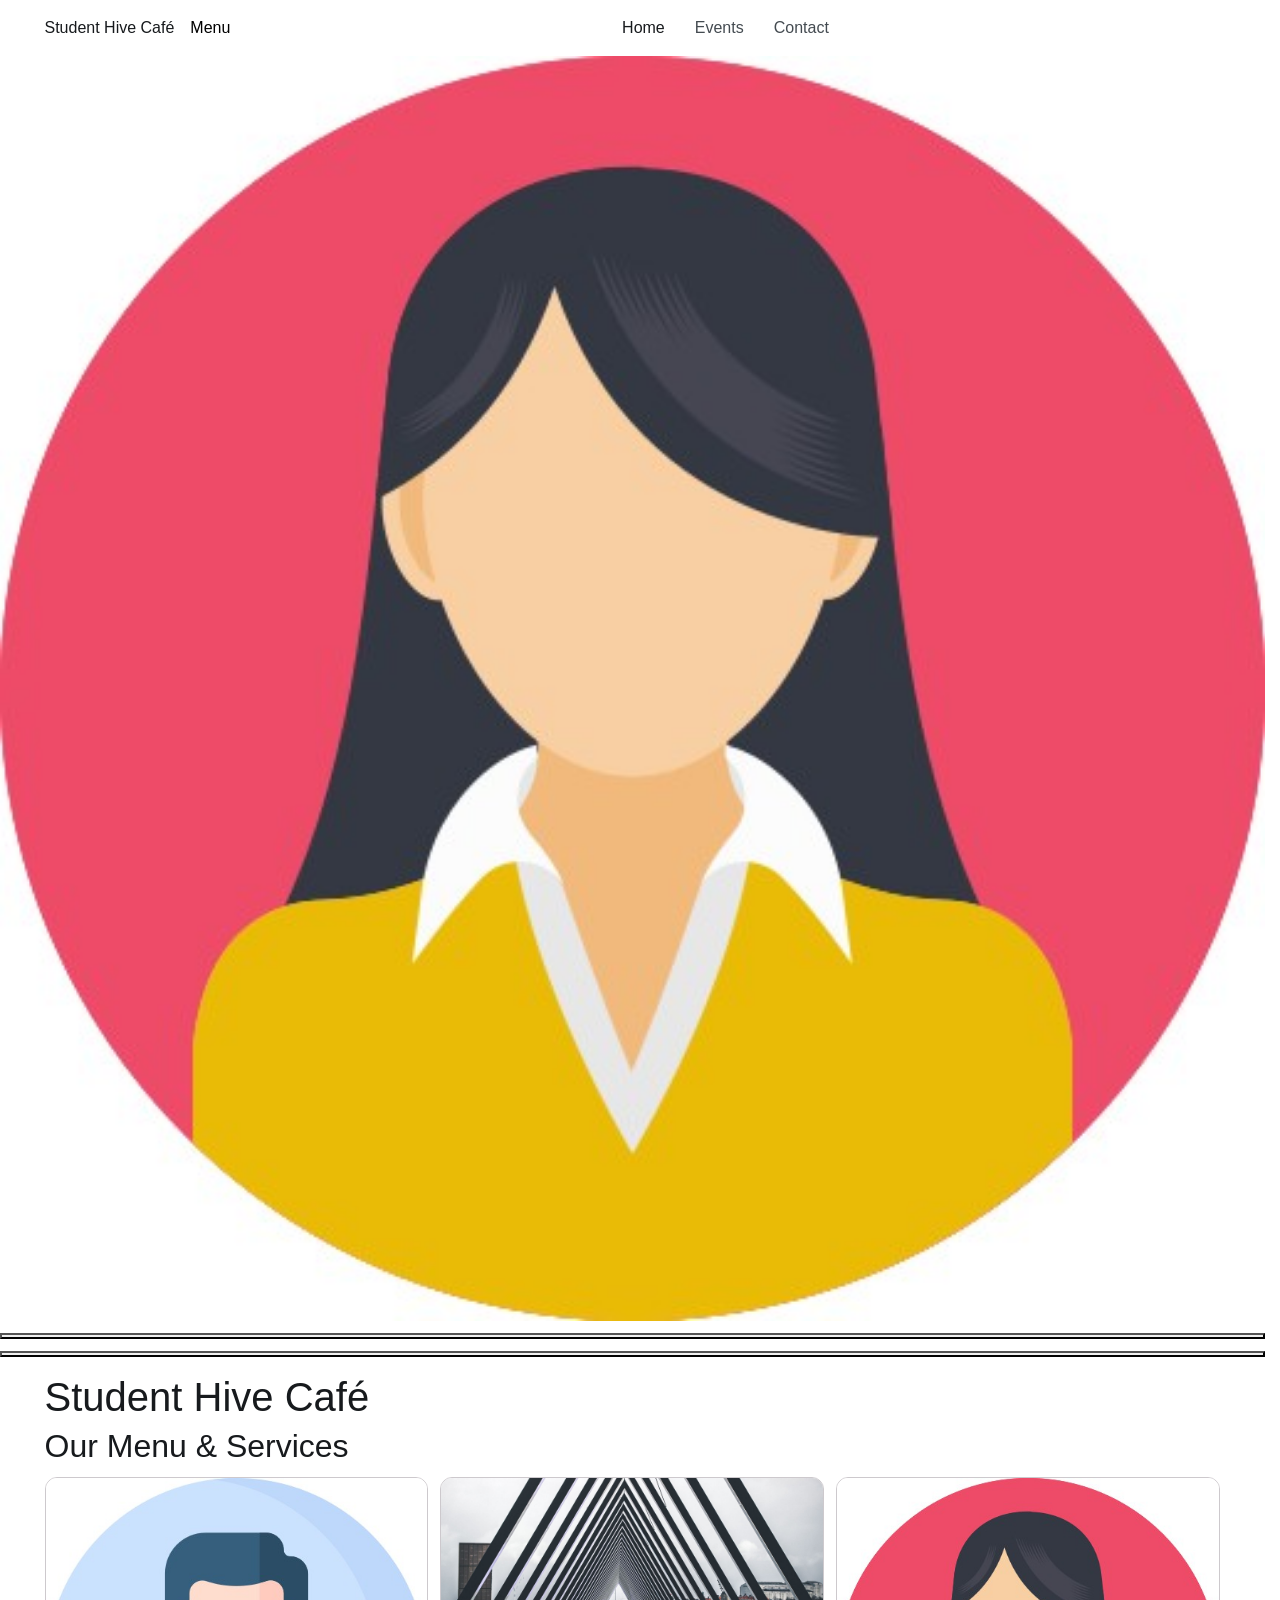
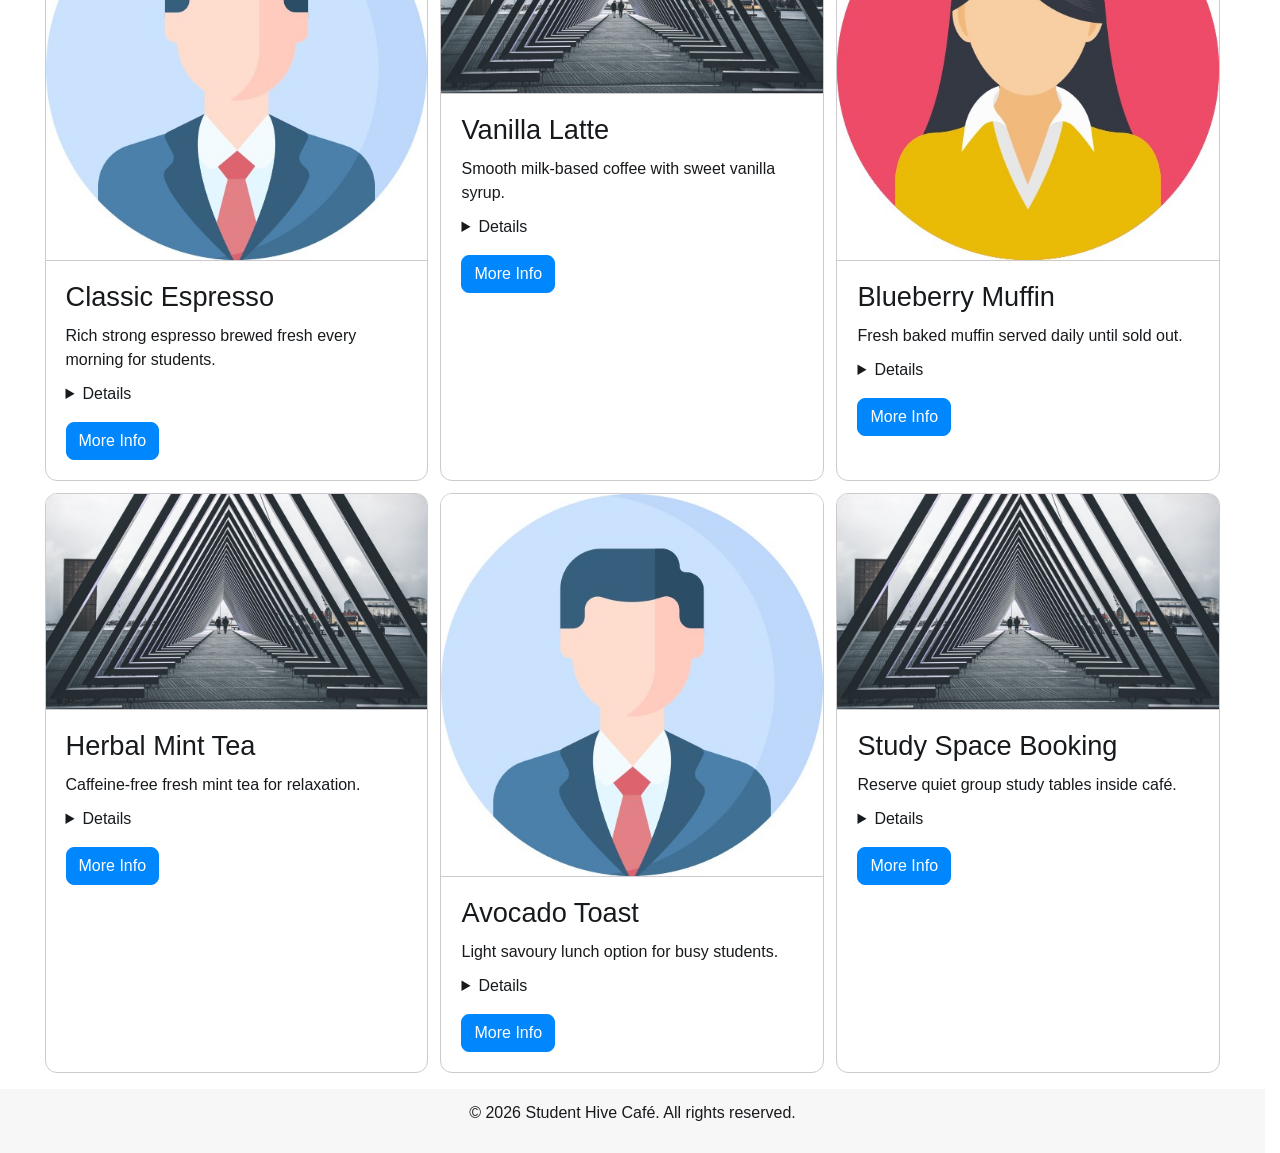
<file: index.html>
<!DOCTYPE html>
<html lang="en">
<head>
  <meta charset="UTF-8">
  <meta name="viewport" content="width=device-width, initial-scale=1.0">
  <title>Student Hive Café | Home</title>
  <link rel="stylesheet" href="css/bootstrap.min.css">
  <link rel="stylesheet" href="css/style.css">
</head>
<body>
  <nav class="navbar md:navbar-expand">
    <div class="container">
      <a class="navbar-brand" href="index.html">Student Hive Café</a>
      <button class="drawer-toggle" aria-controls="mainDrawer">Menu</button>
      <div id="mainDrawer" class="drawer">
        <div class="drawer-header">
          <h5>Menu</h5>
          <button class="drawer-close" aria-label="Close menu"></button>
        </div>
        <ul class="navbar-nav">
          <li class="nav-item"><a class="nav-link active" href="index.html">Home</a></li>
          <li class="nav-item"><a class="nav-link" href="#">Events</a></li>
          <li class="nav-item"><a class="nav-link" href="contact.html">Contact</a></li>
        </ul>
      </div>
    </div>
  </nav>

  <main>
    <div id="cafeCarousel" class="carousel slide">
      <div class="carousel-inner">
        <div class="carousel-item active">
          <img src="images/slide1.jpg" class="d-block w-100" alt="Bright student cafe seating area with large windows">
        </div>
        <div class="carousel-item">
          <img src="images/slide2.jpg" class="d-block w-100" alt="Fresh coffee and homemade pastries on wooden counter">
        </div>
        <div class="carousel-item">
          <img src="images/slide3.jpg" class="d-block w-100" alt="Students studying and chatting inside the café">
        </div>
      </div>
      <button class="carousel-control-prev" type="button" data-bs-target="#cafeCarousel" data-bs-slide="prev">
        <span class="carousel-control-prev-icon"></span>
      </button>
      <button class="carousel-control-next" type="button" data-bs-target="#cafeCarousel" data-bs-slide="next">
        <span class="carousel-control-next-icon"></span>
      </button>
    </div>

    <section class="container py-5">
      <h1>Student Hive Café</h1>
      <h2 class="mb-4">Our Menu & Services</h2>
      <div class="row g-4">
        <div class="col-12 md:col-6 lg:col-4">
          <div class="card h-100">
            <img src="images/card1.jpg" class="card-img-top" alt="Classic espresso coffee cup">
            <div class="card-body">
              <h3 class="card-title">Classic Espresso</h3>
              <p class="card-text">Rich strong espresso brewed fresh every morning for students.</p>
              <details>
                <summary>Details</summary>
                <p>Made with locally roasted beans. Served hot, available double‑shot option.</p>
              </details>
              <button class="btn-solid theme-primary mt-2" onclick="document.getElementById('dialog1').showModal()">More Info</button>
              <dialog id="dialog1">
                <h4>Classic Espresso</h4>
                <p>Price: $3.00. Perfect quick pick‑me‑up between lectures.</p>
                <form method="dialog">
                  <button class="btn-solid theme-primary">Close</button>
                </form>
              </dialog>
            </div>
          </div>
        </div>
        <div class="col-12 md:col-6 lg:col-4">
          <div class="card h-100">
            <img src="images/card2.jpg" class="card-img-top" alt="Vanilla latte with foam art">
            <div class="card-body">
              <h3 class="card-title">Vanilla Latte</h3>
              <p class="card-text">Smooth milk‑based coffee with sweet vanilla syrup.</p>
              <details>
                <summary>Details</summary>
                <p>Choose oat, almond or dairy milk. Hot or iced available all day.</p>
              </details>
              <button class="btn-solid theme-primary mt-2" onclick="document.getElementById('dialog2').showModal()">More Info</button>
              <dialog id="dialog2">
                <h4>Vanilla Latte</h4>
                <p>Price: $4.25. Very popular among students for long study sessions.</p>
                <form method="dialog">
                  <button class="btn-solid theme-primary">Close</button>
                </form>
              </dialog>
            </div>
          </div>
        </div>
        <div class="col-12 md:col-6 lg:col-4">
          <div class="card h-100">
            <img src="images/card3.jpg" class="card-img-top" alt="Blueberry muffin on plate">
            <div class="card-body">
              <h3 class="card-title">Blueberry Muffin</h3>
              <p class="card-text">Fresh baked muffin served daily until sold out.</p>
              <details>
                <summary>Details</summary>
                <p>Contains wheat and dairy. Vegan muffins also available separately.</p>
              </details>
              <button class="btn-solid theme-primary mt-2" onclick="document.getElementById('dialog3').showModal()">More Info</button>
              <dialog id="dialog3">
                <h4>Blueberry Muffin</h4>
                <p>Price: $2.75. Best before noon while still warm.</p>
                <form method="dialog">
                  <button class="btn-solid theme-primary">Close</button>
                </form>
              </dialog>
            </div>
          </div>
        </div>
        <div class="col-12 md:col-6 lg:col-4">
          <div class="card h-100">
            <img src="images/card4.jpg" class="card-img-top" alt="Herbal mint tea cup">
            <div class="card-body">
              <h3 class="card-title">Herbal Mint Tea</h3>
              <p class="card-text">Caffeine‑free fresh mint tea for relaxation.</p>
              <details>
                <summary>Details</summary>
                <p>No caffeine, great for evening study time. Honey optional add‑on.</p>
              </details>
              <button class="btn-solid theme-primary mt-2" onclick="document.getElementById('dialog4').showModal()">More Info</button>
              <dialog id="dialog4">
                <h4>Herbal Mint Tea</h4>
                <p>Price: $2.50. Several other herbal flavours in stock.</p>
                <form method="dialog">
                  <button class="btn-solid theme-primary">Close</button>
                </form>
              </dialog>
            </div>
          </div>
        </div>
        <div class="col-12 md:col-6 lg:col-4">
          <div class="card h-100">
            <img src="images/card5.jpg" class="card-img-top" alt="Avocado toast on sourdough">
            <div class="card-body">
              <h3 class="card-title">Avocado Toast</h3>
              <p class="card-text">Light savoury lunch option for busy students.</p>
              <details>
                <summary>Details</summary>
                <p>Sourdough bread, seasoning. Can add poached egg for extra charge.</p>
              </details>
              <button class="btn-solid theme-primary mt-2" onclick="document.getElementById('dialog5').showModal()">More Info</button>
              <dialog id="dialog5">
                <h4>Avocado Toast</h4>
                <p>Price: $5.50. Served 10am‑3pm while supplies last.</p>
                <form method="dialog">
                  <button class="btn-solid theme-primary">Close</button>
                </form>
              </dialog>
            </div>
          </div>
        </div>
        <div class="col-12 md:col-6 lg:col-4">
          <div class="card h-100">
            <img src="images/card6.jpg" class="card-img-top" alt="Study room booking icon photo">
            <div class="card-body">
              <h3 class="card-title">Study Space Booking</h3>
              <p class="card-text">Reserve quiet group study tables inside café.</p>
              <details>
                <summary>Details</summary>
                <p>Student ID required for booking. Max 2 hours per group.</p>
              </details>
              <button class="btn-solid theme-primary mt-2" onclick="document.getElementById('dialog6').showModal()">More Info</button>
              <dialog id="dialog6">
                <h4>Study Space Booking</h4>
                <p>Free for students. Please use our contact page to submit booking request.</p>
                <form method="dialog">
                  <button class="btn-solid theme-primary">Close</button>
                </form>
              </dialog>
            </div>
          </div>
        </div>
      </div>
    </section>
  </main>

  <footer class="py-4 bg-1 text-center">
    <div class="container">
      <p>&copy; 2026 Student Hive Café. All rights reserved.</p>
    </div>
  </footer>

  <script type="module" src="js/bootstrap.bundle.min.js"></script>
</body>
</html>
</file>
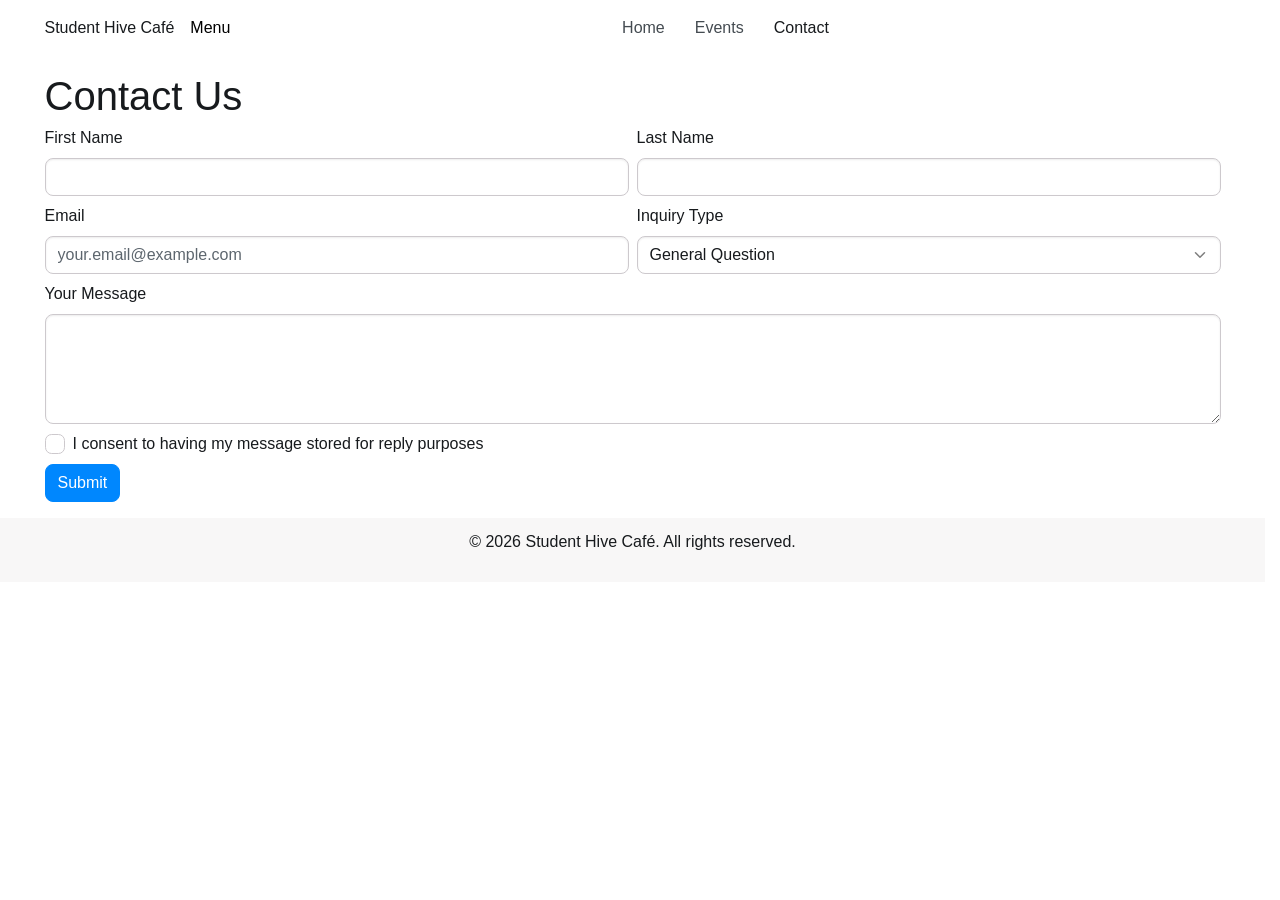
<file: contact.html>
<!DOCTYPE html>
<html lang="en">
<head>
  <meta charset="UTF-8">
  <meta name="viewport" content="width=device-width, initial-scale=1.0">
  <title>Student Hive Café | Contact Us</title>
  <link rel="stylesheet" href="css/bootstrap.min.css">
  <link rel="stylesheet" href="css/style.css">
</head>
<body>
  <nav class="navbar md:navbar-expand">
    <div class="container">
      <a class="navbar-brand" href="index.html">Student Hive Café</a>
      <button class="drawer-toggle" aria-controls="mainDrawer">Menu</button>
      <div id="mainDrawer" class="drawer">
        <div class="drawer-header">
          <h5>Menu</h5>
          <button class="drawer-close" aria-label="Close menu"></button>
        </div>
        <ul class="navbar-nav">
          <li class="nav-item"><a class="nav-link" href="index.html">Home</a></li>
          <li class="nav-item"><a class="nav-link" href="#">Events</a></li>
          <li class="nav-item"><a class="nav-link active" href="contact.html">Contact</a></li>
        </ul>
      </div>
    </div>
  </nav>

  <main class="container py-5">
    <h1>Contact Us</h1>
    <form>
      <div class="row g-3 mb-3">
        <div class="col-12 md:col-6 form-field">
          <label for="firstName">First Name</label>
          <input id="firstName" class="form-control" type="text">
        </div>
        <div class="col-12 md:col-6 form-field">
          <label for="lastName">Last Name</label>
          <input id="lastName" class="form-control" type="text">
        </div>
      </div>
      <div class="row g-3 mb-3">
        <div class="col-12 md:col-6 form-field">
          <label for="emailAddr">Email</label>
          <input id="emailAddr" class="form-control" type="email" placeholder="your.email@example.com">
        </div>
        <div class="col-12 md:col-6 form-field">
          <label for="inquiryType">Inquiry Type</label>
          <select id="inquiryType" class="form-control">
            <option>General Question</option>
            <option>Study Room Booking</option>
            <option>Feedback & Suggestion</option>
          </select>
        </div>
      </div>
      <div class="form-field mb-3">
        <label for="msgText">Your Message</label>
        <textarea id="msgText" class="form-control" rows="4"></textarea>
      </div>
      <!-- check 写在 input 上！外层div只保留 form‑field -->
      <div class="form-field mb-3">
        <input id="consentCheck" class="check" type="checkbox">
        <label for="consentCheck">I consent to having my message stored for reply purposes</label>
      </div>
      <button type="submit" class="btn-solid theme-primary">Submit</button>
    </form>
  </main>

  <footer class="py-4 bg-1 text-center">
    <div class="container">
      <p>&copy; 2026 Student Hive Café. All rights reserved.</p>
    </div>
  </footer>

  <script type="module" src="js/bootstrap.bundle.min.js"></script>
</body>
</html>
</file>
<file: css/style.css>
:root {
  --theme-primary: #793b1c;
  --theme-primary-text: #ffffff;
  --theme-primary-hover: #5c2c14;
}
</file>
